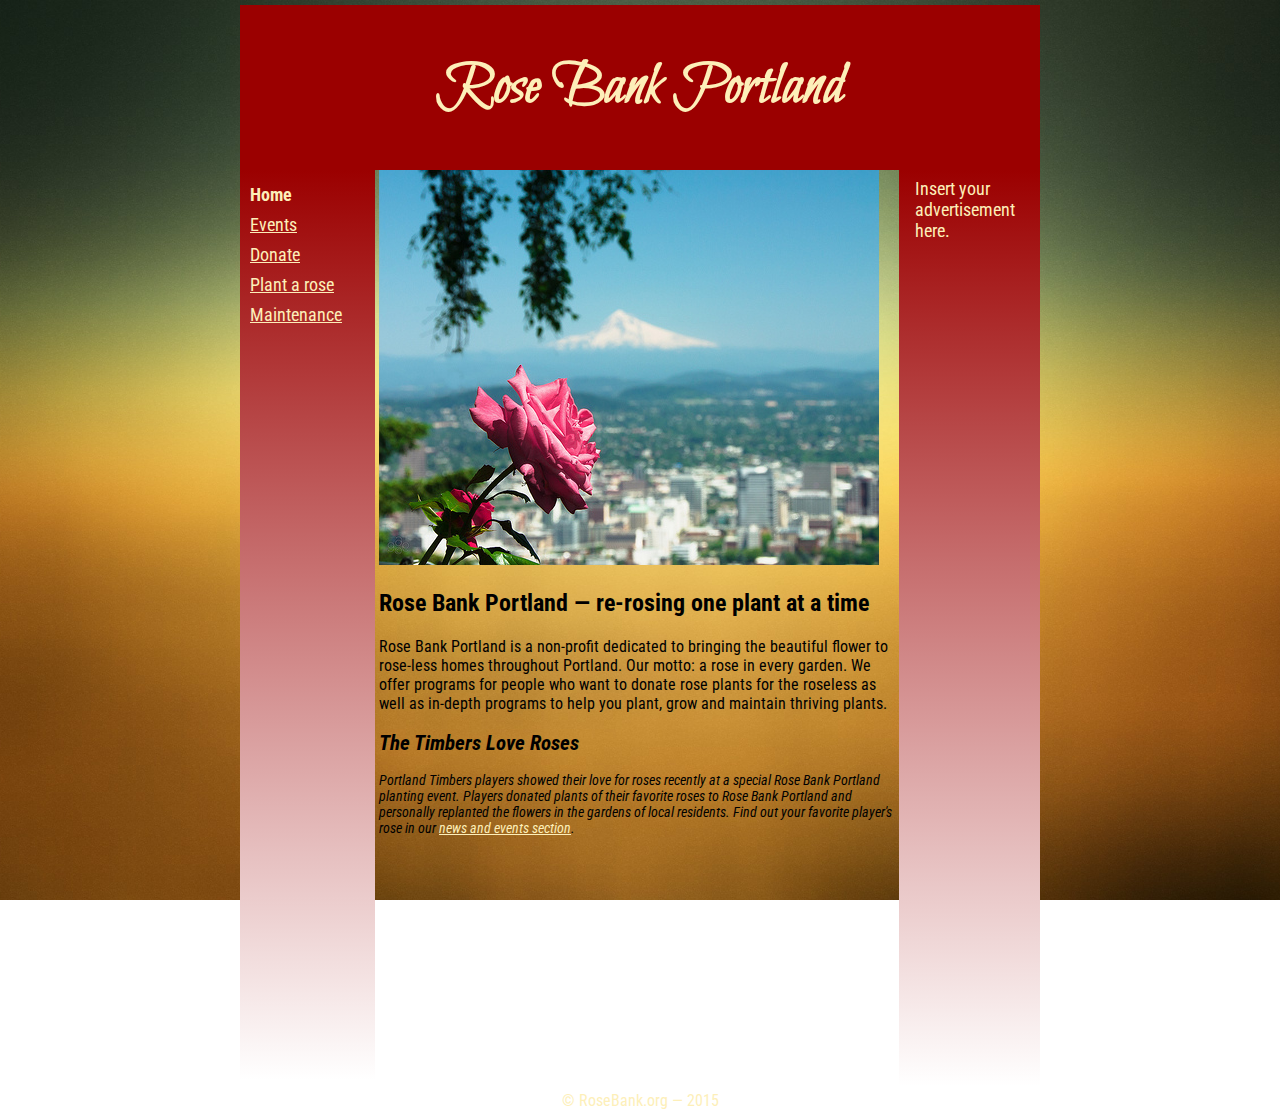
<file: index.html>
<!DOCTYPE html>
<html>
    <head>
        <title>Rose Bank PDX</title>
       
        <link href='https://fonts.googleapis.com/css?family=Bilbo+Swash+Caps|Roboto+Condensed&subset=latin,latin-ext' rel='stylesheet' type='text/css'>
         <link REL="StyleSheet" TYPE="text/css" HREF="index.css">
    </head>

    <body>

        <header>
            <h1>Rose Bank Portland</h1>
             
        </header>

        <nav>
            <ul>
              <li><a class=active href="index.html">Home</a></li>
              <li><a href="events.html">Events</a></li>
              <li><a href="dontate.html">Donate </a></li>
              <li><a href="plant.html">Plant a rose</a></li>
              <li><a href="maintenance.html">Maintenance</a></li>
            </ul>

        </nav>

        <section>
            <img src="pdxrose2.jpg" /> <br />
                <article>
                  <h2>Rose Bank Portland &mdash; re-rosing one plant at a time</h2>
                  <p>Rose Bank Portland is a non-profit dedicated to bringing the beautiful flower to rose-less homes throughout Portland. Our motto: a rose in every garden. We offer programs for people who want to donate rose plants for the roseless as well as in-depth programs to help you plant, grow and maintain thriving plants. </p>
                </article>
                <article class=timbers>
                  <h2>The Timbers Love Roses</h2>
                  <p>
                  Portland Timbers players showed their love for roses recently at a special Rose Bank Portland planting event. Players donated plants of their favorite roses to Rose Bank Portland and personally replanted the flowers in the gardens of local residents. Find out your favorite player's rose in our <a href="events">news and events section</a>.
                  </p>
                  
                </article>
        </section>
        <aside>
            <ul >
            <li>Insert your advertisement here.</li>
            </ul>
        </aside>

        <footer>
          <ul>&#169; RoseBank.org &mdash; 2015</ul>
        </footer>

    </body>
</html>
</file>
<file: index.css>
html {
       background: url(back.jpg) no-repeat center center fixed;
       -webkit-background-size: cover;
       -moz-background-size: cover;
       -o-background-size: cover;
       background-size: cover;
       height: 100%;
    }
    body {
       width: 800px;
       margin: 0 auto;
       padding-top: 5px;
       height: 100%;
       font-family: 'Roboto Condensed', sans-serif;
    }

    header {
        background-color: #9b0000;
        color: #FDEFB9;
        text-align:center;
        padding:5px;
        font-family:'Bilbo Swash Caps', cursive;
        font-size: 30px;
        display: block;
        width: 790px;
    }
    nav {
      
       line-height:30px;
       background: rgba(155,0,0,1);
       background: -moz-linear-gradient(top, rgba(155,0,0,1) 0%, rgba(255,255,255,1) 100%);
       background: -webkit-gradient(left top, left bottom, color-stop(0%, rgba(155,0,0,1)), color-stop(100%, rgba(255,255,255,1)));
       background: -webkit-linear-gradient(top, rgba(155,0,0,1) 0%, rgba(255,255,255,1) 100%);
       background: -o-linear-gradient(top, rgba(155,0,0,1) 0%, rgba(255,255,255,1) 100%);
       background: -ms-linear-gradient(top, rgba(155,0,0,1) 0%, rgba(255,255,255,1) 100%);
       background: linear-gradient(to bottom, rgba(155,0,0,1) 0%, rgba(255,255,255,1) 100%);
       filter: progid:DXImageTransform.Microsoft.gradient( startColorstr='#9b0000 ', endColorstr='#ffffff ', GradientType=0 );
       min-height:100%;
       width:125px;
       display: inline-block;
       vertical-align: top;
       padding:5px;
       font-size: 18px;

    }
    nav ul {
        list-style-type: none;        
        margin: 5px;
        padding: 0;

    }
    a {
        color: #FDEFB9;
    }
    nav li {
      margin: 50 px 5px 0 5px;
      padding: 0;
    }
    nav li .active{
      text-decoration: none;
      font-weight: bold;      
    }


    section {
        width: 516px;
        display: inline-block;
    }
    .timbers {
      font-size: 14px;
      font-style: italic;
    }
    aside {
     color: #FDEFB9;
     width: 125px;
     display: inline-block;
     vertical-align: top;
     background: rgba(155,0,0,1);
     background: -moz-linear-gradient(top, rgba(155,0,0,1) 0%, rgba(255,255,255,1) 100%);
     background: -webkit-gradient(left top, left bottom, color-stop(0%, rgba(155,0,0,1)), color-stop(100%, rgba(255,255,255,1)));
     background: -webkit-linear-gradient(top, rgba(155,0,0,1) 0%, rgba(255,255,255,1) 100%);
     background: -o-linear-gradient(top, rgba(155,0,0,1) 0%, rgba(255,255,255,1) 100%);
     background: -ms-linear-gradient(top, rgba(155,0,0,1) 0%, rgba(255,255,255,1) 100%);
     background: linear-gradient(to bottom, rgba(155,0,0,1) 0%, rgba(255,255,255,1) 100%);
     filter: progid:DXImageTransform.Microsoft.gradient( startColorstr='#9b0000 ', endColorstr='#ffffff ', GradientType=0 );
     font-size: 18px;
     min-height: 100%;
     padding: 8px;
    }
    aside ul {
        list-style-type: none;
        margin: 0 0 0 8px;
        padding: 0;
        }
    
    }
    footer {
        
        width: 790px;             
        display: block;
        
    }
    footer ul {
      text-align: center;
       margin: 0;
        color: #FDEFB9;
        padding:5px;

    }
</file>
